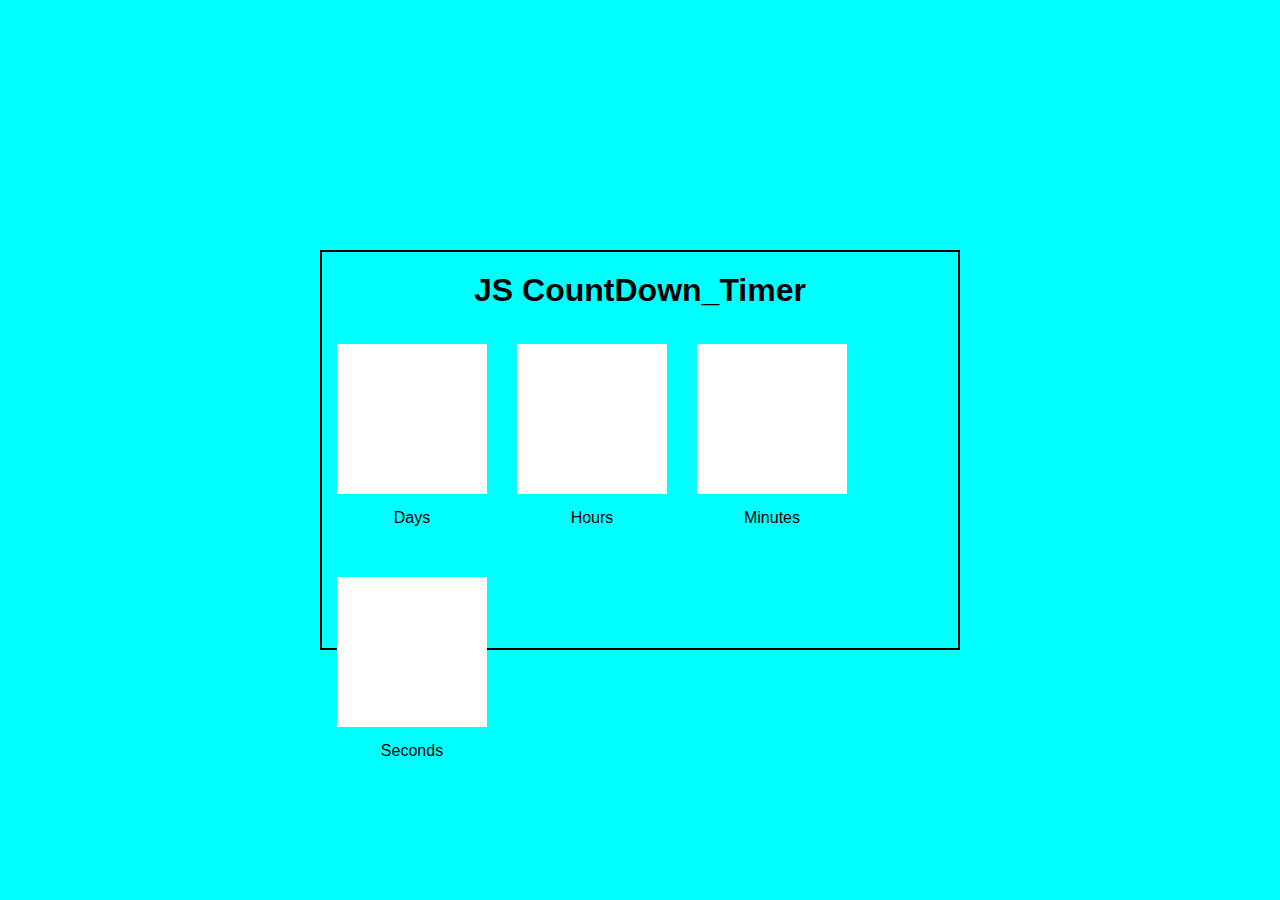
<file: index.html>
<!DOCTYPE html>
<html lang="en">
<head>
    <meta charset="UTF-8">
    <meta http-equiv="X-UA-Compatible" content="IE=edge">
    <meta name="viewport" content="width=device-width, initial-scale=1.0">
    <title>CountDown_Timer</title>
    <link rel="stylesheet" href="style.css">
</head>
<body>
    <div class="container">
        <h1>JS CountDown_Timer</h1>
        <div class="inner_container">
            <div class="boxes">
                <div id="Days"></div>
                <div class="title_text">Days</div>
            </div>
            <div class="boxes">
                <div id="Hours"></div>
                <div class="title_text">Hours</div>
            </div>
            <div class="boxes">
                <div id="Minutes"></div>
                <div class="title_text">Minutes</div>
            </div>
            <div class="boxes">
                <div id="Seconds"></div>
                <div class="title_text">Seconds</div>
            </div>
        </div>
    </div>
    <script src="script.js"></script>
</body>
</html>
</file>
<file: style.css>
*{
    box-sizing: border-box;
    margin: 0;
    padding: 0;
    font-family: 'Lucida Sans', 'Lucida Sans Regular', 'Lucida Grande', 'Lucida Sans Unicode', Geneva, Verdana, sans-serif;
}
body{
    width: 100%;
    height: 100vh;
    background-color: aqua;
    display: flex;
    gap: 15px;
    align-items: center;
    justify-content: center;
    flex-direction: row;
}
.container{
    width: 50%;
    height: 400px;
    border: 2px solid black;
}
h1{
    text-align: center;
    margin-top: 20px;
}
.boxes{
    float: left;
    margin: 15px;
}
#Days, #Hours, #Minutes , #Seconds {
    width: 150px;
    height: 150px;
    background-color: white;
    margin-top: 20px;
    display: flex;
    align-items: center;
    justify-content: center;
    font-size: 70px;
    font-weight: 600;
    color: black;
}
.title_text{
    text-align: center;
    padding-top: 15px;
}
</file>
